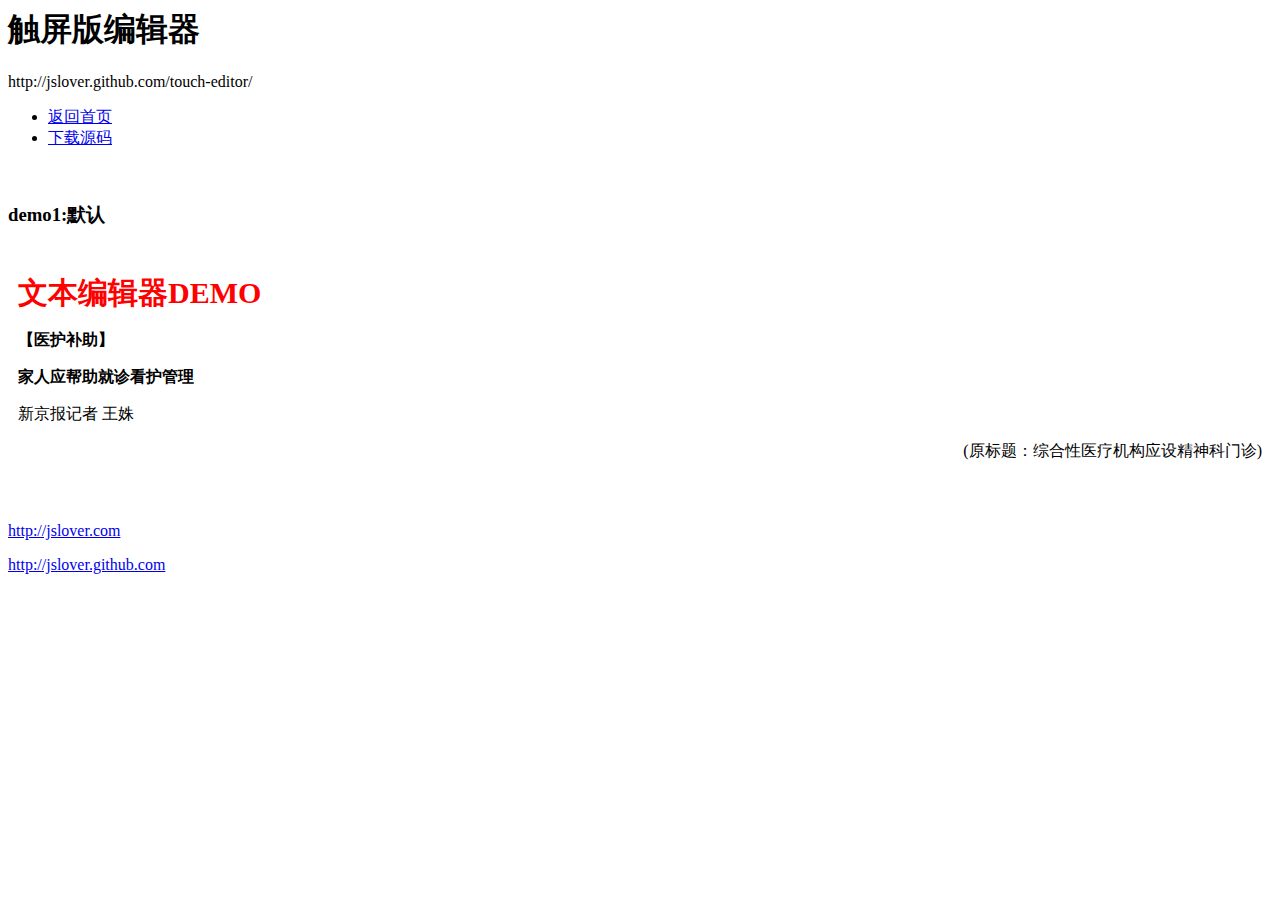
<file: index.htm>
﻿<!DOCTYPE html />
<html>
<head>
    <meta charset="utf-8" />
    <title>触屏版编辑器-touch-editor</title>
    <meta name="viewport" content="width=device-width, initial-scale=1,maximum-scale=1, minimum-scale=1, user-scalable=no,target-densitydpi=medium-dpi">
    <link href="http://jslover.github.com/style/main.css" rel="stylesheet" type="text/css" />
    <script src="http://code.jquery.com/jquery-1.8.2.min.js"></script>
    <script src="http://jslover.github.com/script/common.js" type="text/javascript"></script>
    <!--DEMO引用的组件样式和JS-->
    <link href="style/touch-editor.css" rel="stylesheet" type="text/css" />
    <script src="script/touch-editor.js" type="text/javascript"></script>
</head>
<body>
    <div id="header">
        <div class="wrap">
            <h1>
                触屏版编辑器</h1>
            <p>
                http://jslover.github.com/touch-editor/
            </p>
            <ul>
                <li><a href="http://jslover.github.com">返回首页</a></li>
                <li><a href="https://github.com/jslover/touch-editor">下载源码</a></li>
            </ul>
        </div>
    </div>
    <div id="contenter">
        <div class="wrap">
            <br />
            <h3>
                demo1:默认</h3>
            <div class="demo" style="height: auto">
                <script>
                    $(function () {
                        var editor = new $.TouchEditor({
                            contentorSelector: '#articleContenter'
                         , editorAppendTo: '.demo'
                        });
                    });        
                </script>
                <div id="articleContenter" style="background: #fff; padding: 10px;">
                    <p>
                        <strong style="font-size: 30px; color: red; font-family: 幼圆;">文本编辑器DEMO</strong></p>
                    <p>
                        <strong>【医护补助】</strong></p>                 
                    <p>
                        <strong>家人应帮助就诊看护管理</strong></p>
                    <p>
                        新京报记者 王姝</p>
                    <p align="right">
                        (原标题：综合性医疗机构应设精神科门诊)</p>
                </div>
            </div>
            <br />
        </div>
    </div>
    <div id="footer">
        <div class="wrap">
            <p>
                <a href="http://jslover.com">http://jslover.com</a></p>
            <p>
                <a href="http://jslover.github.com">http://jslover.github.com</a></p>
        </div>
    </div>
</body>
</html>
</file>
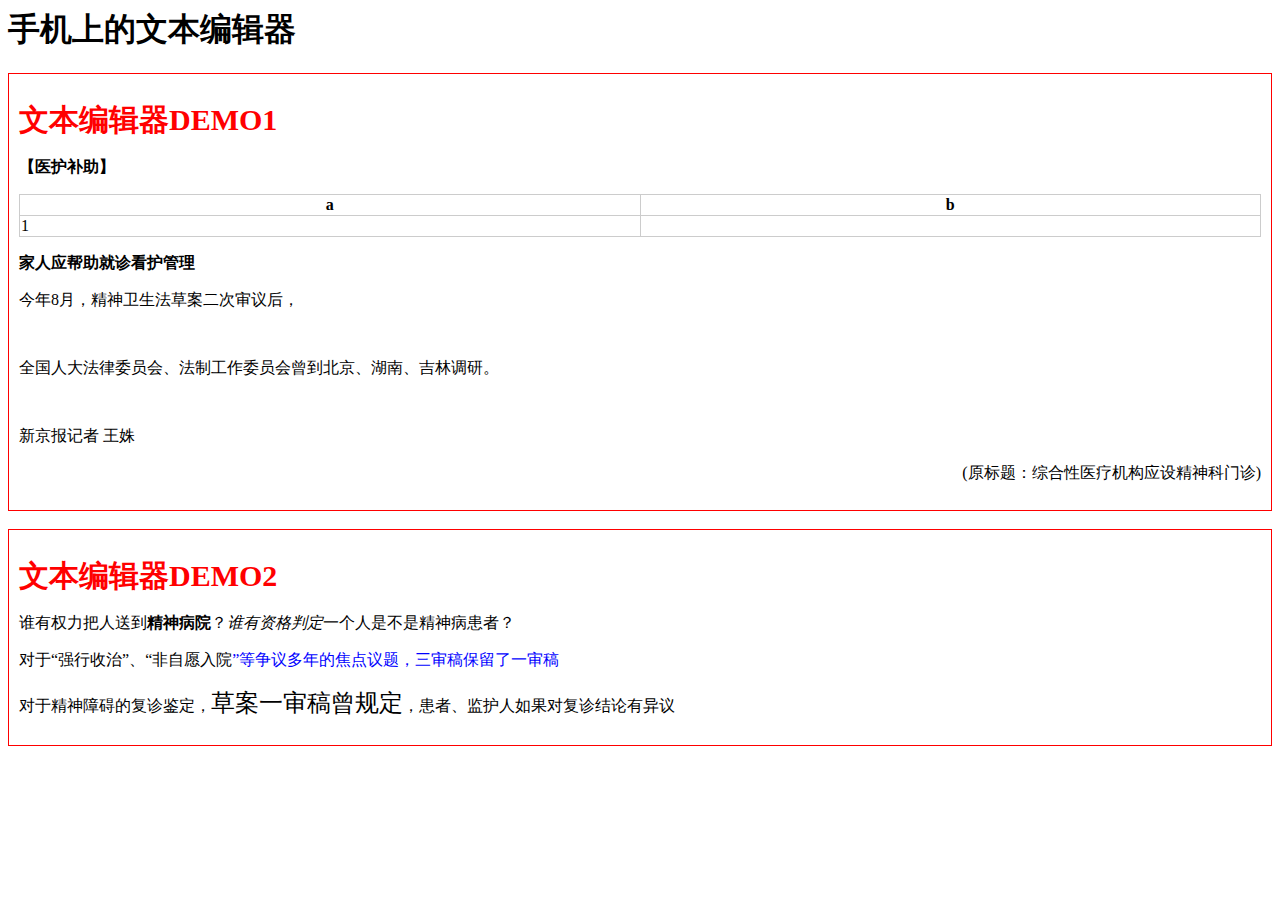
<file: demo.htm>
﻿<!DOCTYPE html />
<html>
<head>
    <meta charset="utf-8" />
    <title>PowerDoc</title>
    <meta name="viewport" content="width=device-width, initial-scale=1,maximum-scale=1, minimum-scale=1, user-scalable=no,target-densitydpi=medium-dpi">
    <script src="http://code.jquery.com/jquery-1.8.2.min.js"></script>
    <script src="script/touch-editor.js" type="text/javascript"></script>
    <link href="style/touch-editor.css" rel="stylesheet" type="text/css" />
</head>
<body>
    <div data-role="page" data-fullscreen="true" id="">
        <h1>
            手机上的文本编辑器
        </h1>
        <div id="contenter" style="background: #fff; padding: 10px; border: 1px solid red;">
            <p>
                <strong style="font-size: 30px; color: red; font-family: 幼圆;">文本编辑器DEMO1</strong></p>
            <p>
                <strong>【医护补助】</strong></p>
            <table class="editor-tb">
                <tr>
                    <th>
                        a
                    </th>
                    <th>
                        b
                    </th>
                </tr>
                <tr>
                    <td>
                        1
                    </td>
                    <td>
                    </td>
                </tr>
            </table>
            <p>
                <strong>家人应帮助就诊看护管理</strong></p>
            <p style="font-family: 楷体;">
                今年8月，精神卫生法草案二次审议后，<br />全国人大法律委员会、法制工作委员会曾到北京、湖南、吉林调研。</p>
            <p>
                新京报记者 王姝</p>
            <p align="right">
                (原标题：综合性医疗机构应设精神科门诊)</p>
        </div>
        <br />
        <div id="contenterDemo2" style="background: #fff; padding: 10px; maring-top: 20px;
            border: 1px solid red;">
            <p>
                <strong style="font-size: 30px; color: red; font-family: 幼圆;">文本编辑器DEMO2</strong></p>
            <p>
                <span>谁有权力把人送到</span><span class="style1"><strong>精神病院</strong></span><span>？</span><em>谁有资格判定</em><span
                    class="style3">一个人是</span><span>不是精神病患者？</span></p>
            <p>
                <span>对于“强行收治”、“</span><span class="style2">非自愿入院</span><span style="color: blue;">”等争议多年的焦点议题，三审稿保留了一审稿</span></p>
            <p>
                <span>对于精神障碍的复诊鉴定，</span><span class="style4" style="font-family: 幼圆; font-size: 24px;">草案一审稿曾规定</span><span>，患者、监护人如果对复诊结论有异议</span></p>
        </div>
        <script>
            $(document).ready(function () {
                var editor = new $.TouchEditor({ contentorSelector: '#contenter' });
                var editor2 = new $.TouchEditor({ contentorSelector: '#contenterDemo2' });
            });
        </script>
    </div>
</body>
</html>
</file>
<file: style/touch-editor.css>
﻿/*编辑器*/
.editor-wrap { position: absolute; top: 50px; left: 5px; right: 5px; display: none; }
/*文本框*/
.editor-wrap textarea { width: 100%; height: 50px; padding: 0 5px; margin: 0; border: 1px solid #555; box-shadow: none; border-radius: 0; }
.editor-wrap textarea:focus { box-shadow: none; outline: none; }
/*工具栏*/
.editor-wrap .editor-toolbar, .editor-wrap a.editor-toolbar-open { position: absolute; top: -30px; right: 0; width: 100%; background: rgba(0,0,0,0.7); height: 30px; }
.editor-wrap .editor-toolbar a { display: inline-block; font-size: 14px; font-weight: normal; text-decoration: none; padding: 0 5px; height: 30p; line-height: 30px; margin-left: 4px; display: inline-block; color: #fff; }
.editor-wrap .editor-toolbar a.on { background: #000; }
.editor-wrap .editor-toolbar a.editor-toolbar-close { position: absolute; right: 5px; }
.editor-wrap a.editor-toolbar-open { width: 30px; display: inline-block; font-size: 14px; font-weight: normal; text-decoration: none; text-align: center; line-height: 30px; color: #fff; }
/*菜单*/
.editor-wrap .editor-menu { position: absolute; top: 0; left: 0; width: 100%; background: #fff; z-index: 9999; margin: 0; padding: 0; }
.editor-wrap .editor-menu li { list-style: none; margin: 0; padding: 0; }
.editor-wrap .editor-menu li a { display: block; height: 40px; line-height: 40px; border-bottom: 1px solid #ccc; color: #555; font-size: 15px; text-decoration: none; font-weight: normal; padding-left: 20px; }

.editor-tb { table-layout: fixed; empty-cells: show; border-collapse: collapse; margin: 0 auto;width:100%; }
.editor-tb th, .editor-tb td { border: 1px solid #ccc;height:20px; }
.editor-contenter-css{}
.editor-contenter-css p{min-height:15px;}
</file>
